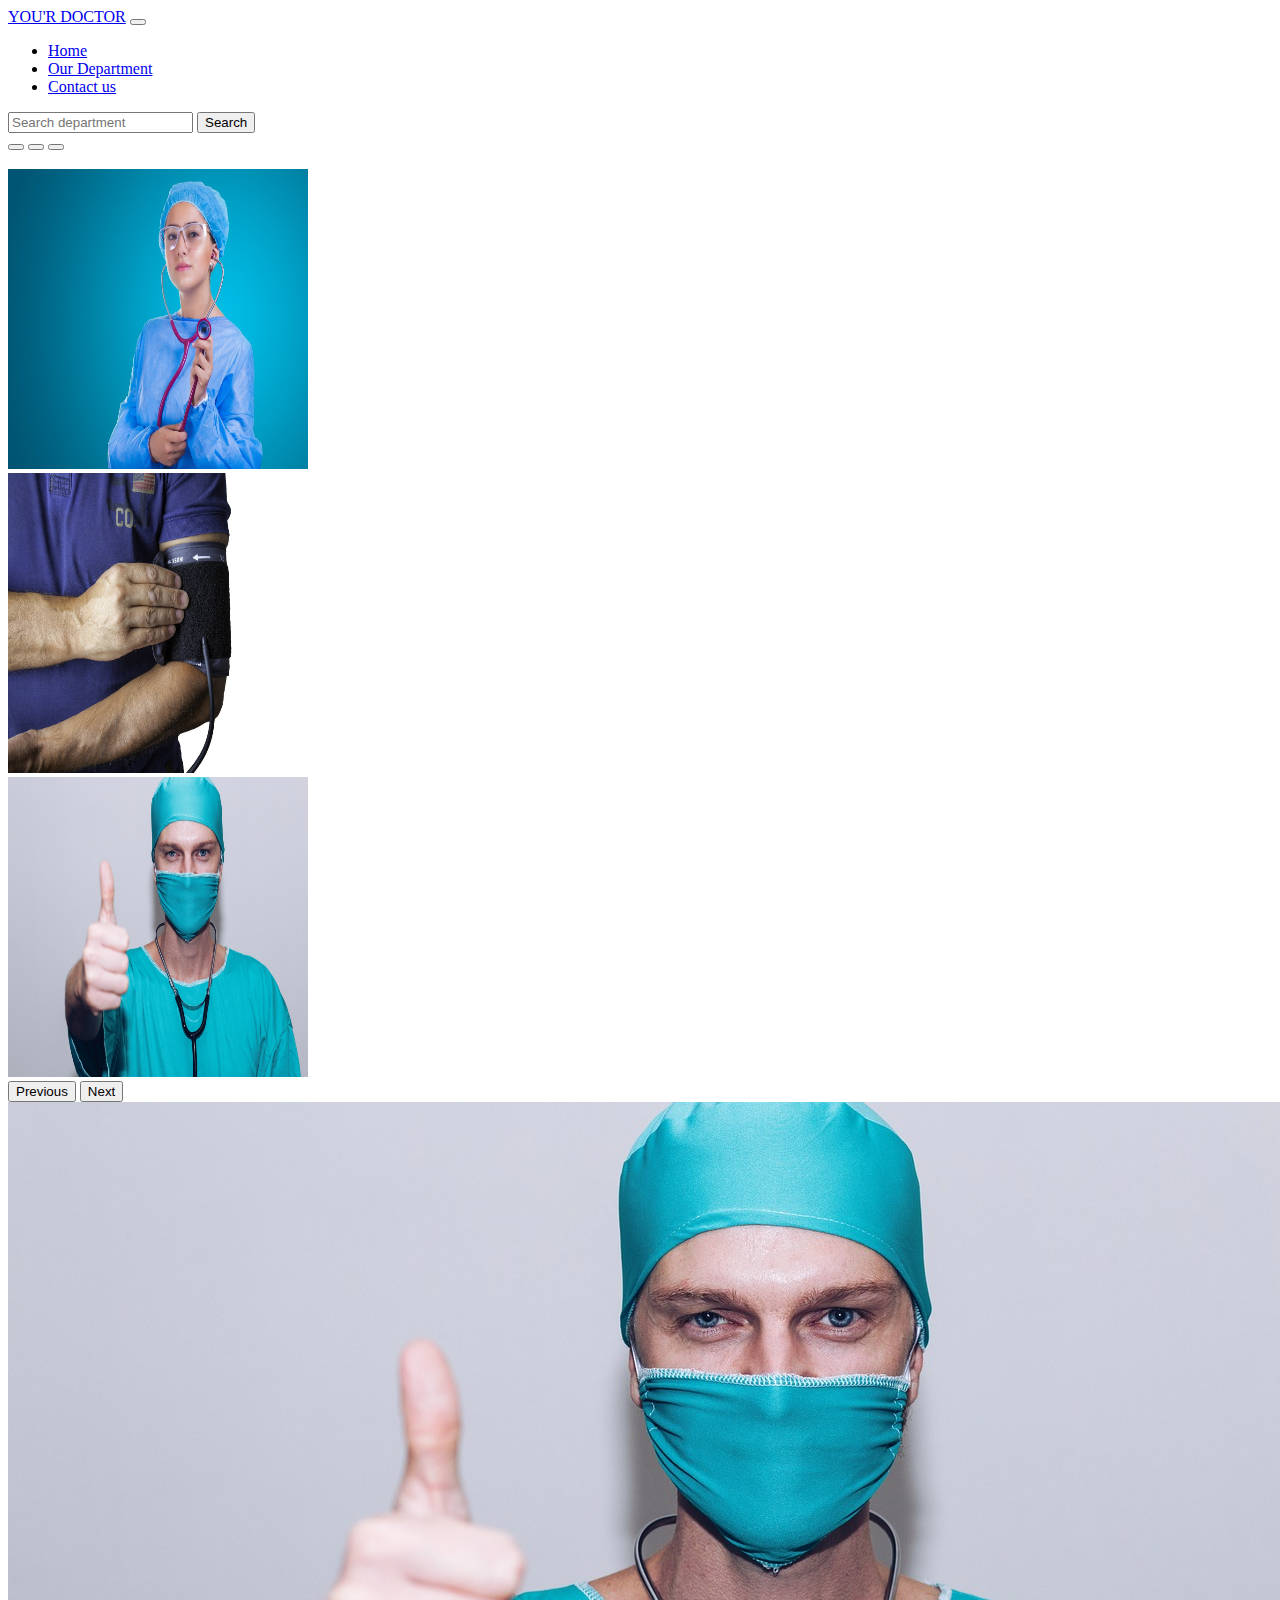
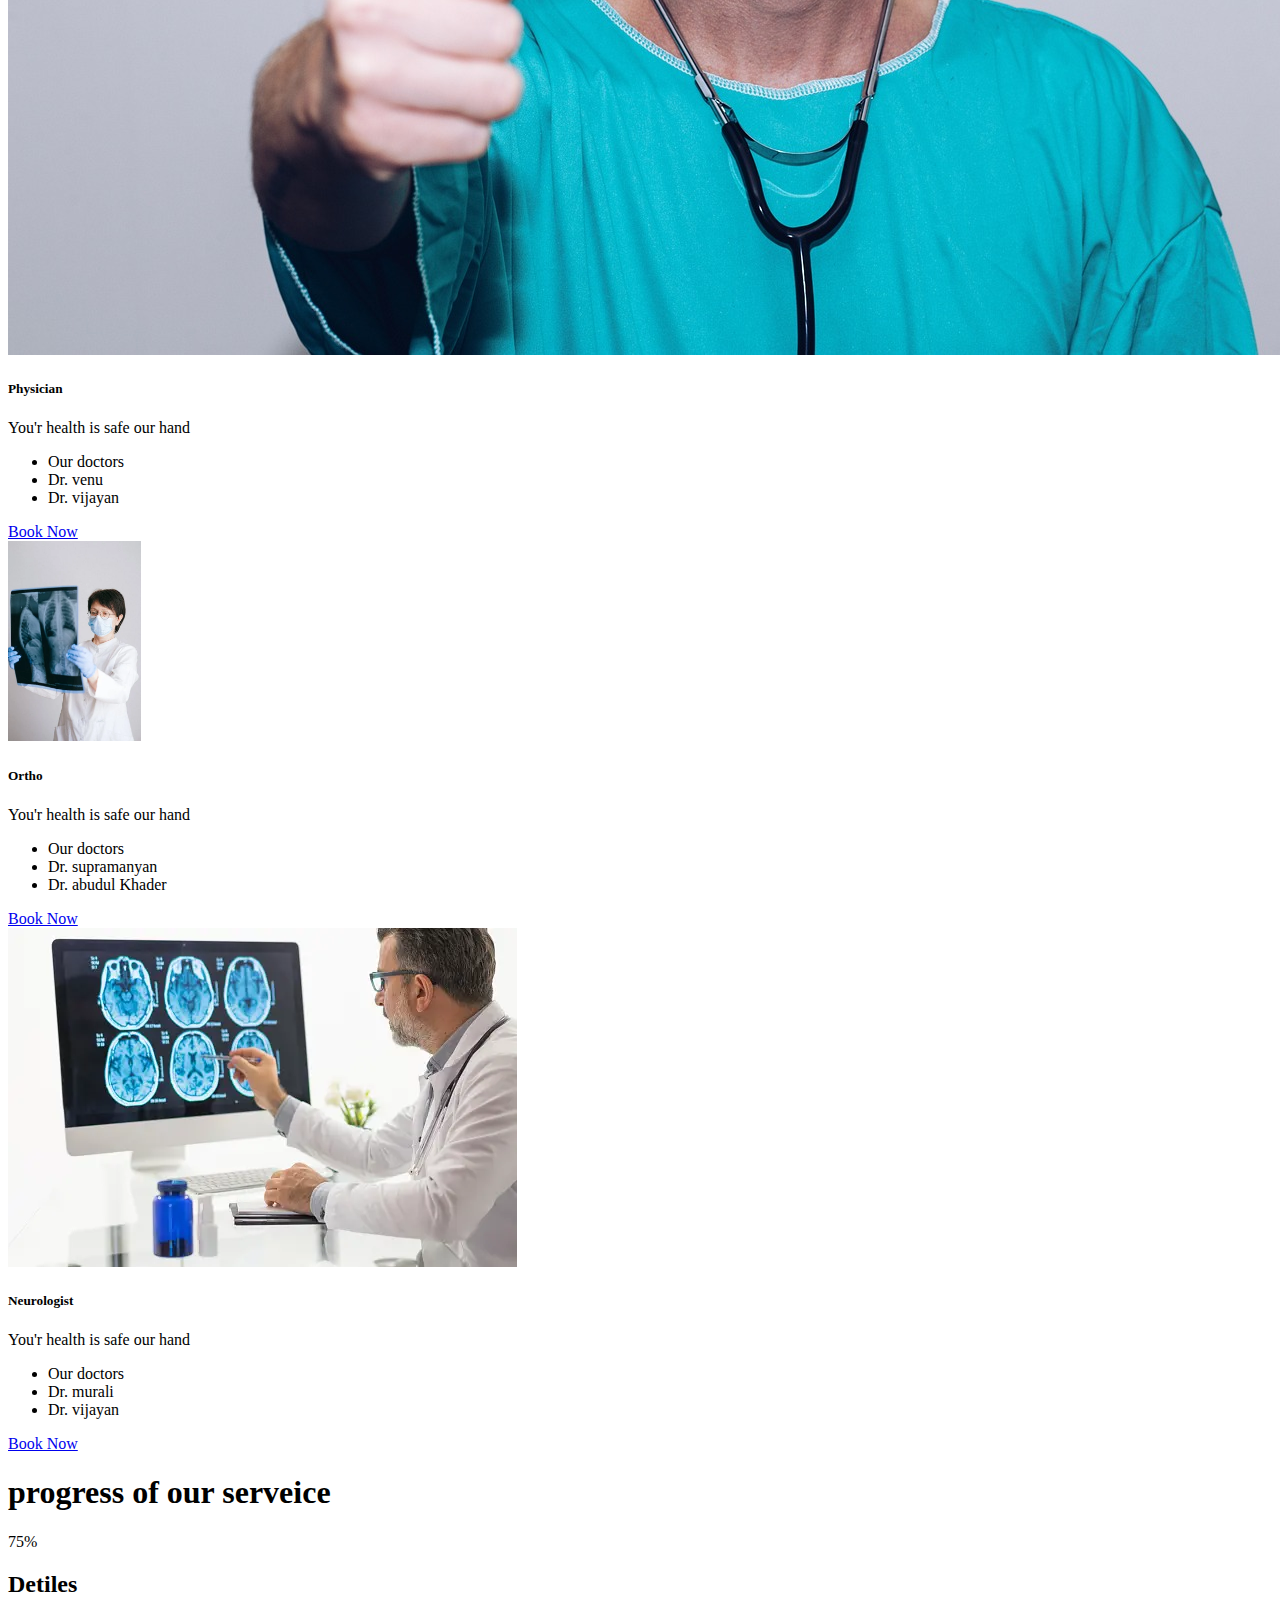
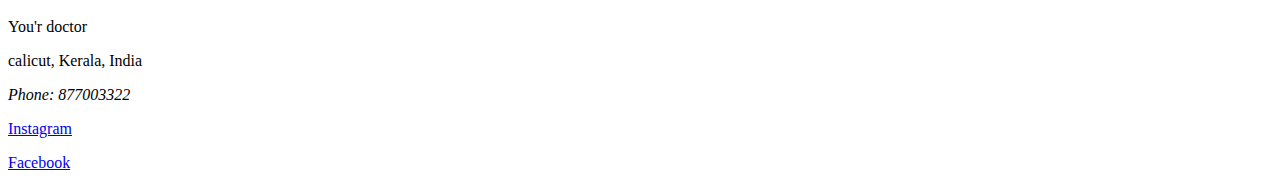
<file: Hospital/index.html>
<!DOCTYPE html>
<html lang="en">
<head>
    <meta charset="UTF-8">
    <meta name="viewport" content="width=device-width, initial-scale=1.0">
    <link href="https://cdn.jsdelivr.net/npm/bootstrap@5.0.2/dist/css/bootstrap.min.css" rel="stylesheet" integrity="sha384-EVSTQN3/azprG1Anm3QDgpJLIm9Nao0Yz1ztcQTwFspd3yD65VohhpuuCOmLASjC" crossorigin="anonymous">

    <title>Document</title>
</head>
<body class="bg-dark" id="home">
    <nav class="navbar navbar-expand-lg navbar-light bg-primary ">
        <div class="container-fluid">
            
          <a class="navbar-brand  fw-bold text-white" href="#">YOU'R DOCTOR</a>
          
          <button class="navbar-toggler" type="button" data-bs-toggle="collapse" data-bs-target="#navbarSupportedContent" aria-controls="navbarSupportedContent" aria-expanded="false" aria-label="Toggle navigation">
            <span class="navbar-toggler-icon"></span>
          </button>
          <div class="collapse navbar-collapse" id="navbarSupportedContent">
            <ul class="navbar-nav me-auto mb-2 mb-lg-0">
              <li class="nav-item">
                <a class="nav-link active" aria-current="page" href="#home">Home</a>
              </li>
              <li class="nav-item">
                <a class="nav-link" href="#dep">Our Department</a>
              </li>
              <li class="nav-item">
                <a class="nav-link" href="#">Contact us</a>
              </li>
              
            </ul>
            <form class="d-flex">
              <input class="form-control me-2" type="search" placeholder="Search department" aria-label="Search">
              <button class="btn btn-outline-success" type="submit">Search</button>
            </form>
          </div>
        </div>
      </nav>
      <!--carousel-->
      <div class="container my-5">
      <div id="carouselExampleIndicators" class="carousel slide" data-bs-ride="carousel">
        <div class="carousel-indicators">
          <button type="button" data-bs-target="#carouselExampleIndicators" data-bs-slide-to="0" class="active" aria-current="true" aria-label="Slide 1"></button>
          <button type="button" data-bs-target="#carouselExampleIndicators" data-bs-slide-to="1" aria-label="Slide 2"></button>
          <button type="button" data-bs-target="#carouselExampleIndicators" data-bs-slide-to="2" aria-label="Slide 3"></button>
        </div>
        <br>
        <div class="carousel-inner">
          <div class="carousel-item active">
            <img src="./pictures/pic_1.jpg" class="d-block w-100" alt="..." height="300px" width="300">
          </div>
          <div class="carousel-item">
            <img src="./pictures/pic_2.jpg" class="d-block w-100" alt="..." height="300px" width="300">
          </div>
          <div class="carousel-item">
            <img src="./pictures/pic_3.jpg" class="d-block w-100" alt="..." height="300px" width="300">
          </div>
        </div>
        <button class="carousel-control-prev" type="button" data-bs-target="#carouselExampleIndicators" data-bs-slide="prev">
          <span class="carousel-control-prev-icon" aria-hidden="true"></span>
          <span class="visually-hidden">Previous</span>
        </button>
        <button class="carousel-control-next" type="button" data-bs-target="#carouselExampleIndicators" data-bs-slide="next">
          <span class="carousel-control-next-icon" aria-hidden="true"></span>
          <span class="visually-hidden">Next</span>
        </button>
      </div>
      </div>
      <!--p-->
      
      
      <!--our departments-->
      <div class="container my-3" id="dep" >
      <div class="row">
        <div class="col-4">
          <div class="card" style="width: 18rem;" >
            <img src="./pictures/pic_3.jpg" class="card-img-top shadow-lg p-3 mb-5 bg-body rounded" alt="...">
            <div class="card-body">
              <h5 class="card-title">Physician</h5>
              <p class="card-text">You'r health is safe our hand </p>
              <ul class="list-group">
                <li class="list-group-item active" aria-current="true">Our doctors</li>
                <li class="list-group-item">Dr. venu</li>
                <li class="list-group-item">Dr. vijayan</li>
                
              </ul>
              <a href="booking.html" class="btn btn-outline-success">Book Now</a>
            </div>
          </div>
        </div>
        <div class="col-4">
          <div class="card" style="width: 18rem;" >
            <img src="./pictures/ortho.webp" class="card-img-top shadow-lg p-3 mb-5 bg-body rounded" alt="..." height="200">
            <div class="card-body">
              <h5 class="card-title">Ortho</h5>
              <p class="card-text">You'r health is safe our hand</p>
              <ul class="list-group">
                <li class="list-group-item active" aria-current="true">Our doctors</li>
                <li class="list-group-item">Dr. supramanyan</li>
                <li class="list-group-item">Dr. abudul Khader</li>
                
              </ul>
              <a href="booking.html" class="btn btn-outline-success">Book Now</a>
            </div>
          </div>
        </div>
        <div class="col-4">
          <div class="card" style="width: 18rem;" >
            <img src="./pictures/Neurologist.webp" class="card-img-top shadow-lg p-3 mb-5 bg-body roundedzzzzzzzzzz``````" alt="...">
            <div class="card-body">
              <h5 class="card-title">Neurologist</h5>
              <p class="card-text">You'r health is safe our hand</p>
              <ul class="list-group">
                <li class="list-group-item active" aria-current="true">Our doctors</li>
                <li class="list-group-item">Dr. murali</li>
                <li class="list-group-item">Dr.  vijayan</li>
                
              </ul>
              <a href="booking.html" class="btn btn-outline-success">Book Now</a>
            </div>
          </div>
        </div>
      </div>
      </div>
      <!--Rating-->
      <h1 class="text-white text-center">progress of our serveice</h1>
      <div class="progress my-5">
        <div class="progress-bar progress-bar-striped progress-bar-animated" role="progressbar" aria-valuenow="75" aria-valuemin="0" aria-valuemax="100" style="width: 75%">75%</div>
      </div>
      <footer>
        <div class="row bg-primary text-warning">
          <div class="col-6">
            <h2 class="bi bi-telephone">Detiles</h2>
            <p>You'r doctor </p>
            <p>calicut, Kerala, India</p>
            <i class="bi bi-phone"><p>Phone: 877003322</p></i>
          </div>
          <div class="col-3">
           <a href="instagram.com"> <p>Instagram</p></a>
          </div>
          <div class="col-3 text-dark bi bi-facebook">
           <a href="facebook.com"> <p class="">Facebook</p></a>
          </div>
        </div>
      </footer>
      
<script src="https://cdn.jsdelivr.net/npm/bootstrap@5.0.2/dist/js/bootstrap.bundle.min.js" integrity="sha384-MrcW6ZMFYlzcLA8Nl+NtUVF0sA7MsXsP1UyJoMp4YLEuNSfAP+JcXn/tWtIaxVXM" crossorigin="anonymous"></script>
<script src="https://cdn.jsdelivr.net/npm/@popperjs/core@2.9.2/dist/umd/popper.min.js" integrity="sha384-IQsoLXl5PILFhosVNubq5LC7Qb9DXgDA9i+tQ8Zj3iwWAwPtgFTxbJ8NT4GN1R8p" crossorigin="anonymous"></script>
<script src="https://cdn.jsdelivr.net/npm/bootstrap@5.0.2/dist/js/bootstrap.min.js" integrity="sha384-cVKIPhGWiC2Al4u+LWgxfKTRIcfu0JTxR+EQDz/bgldoEyl4H0zUF0QKbrJ0EcQF" crossorigin="anonymous"></script>
</body>

</html>
</file>
